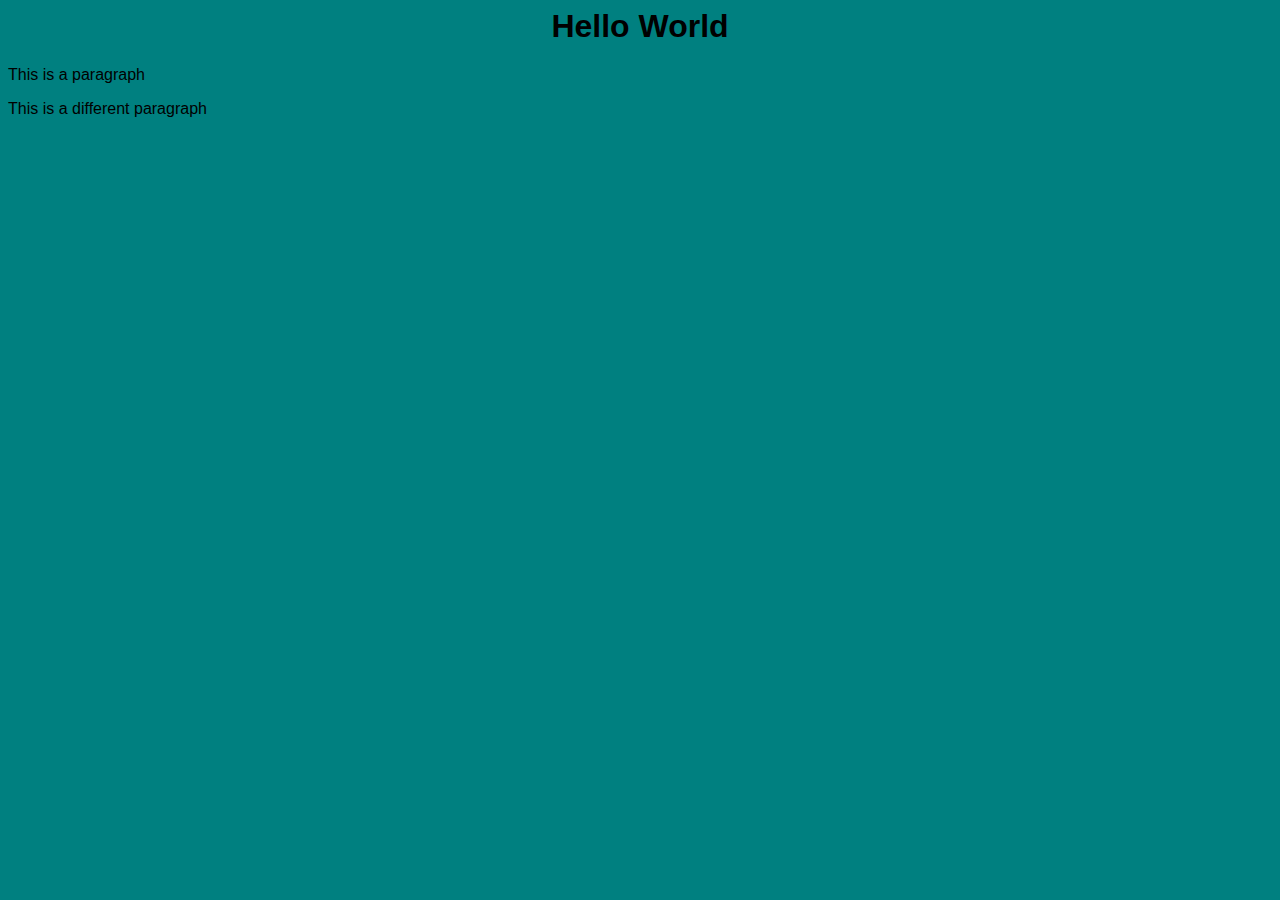
<file: Exercise6/index.html>
<HTML>
    <HEADER>
        <h1 id="main-title"> Hello World </h1>
        <p class = "content" > This is a paragraph</p>
        <p class ="content"> This is a different paragraph </p>
        <link href = "styles.css" type ="text/css" rel = "stylesheet">
    </HEADER>
</HTML>
</file>
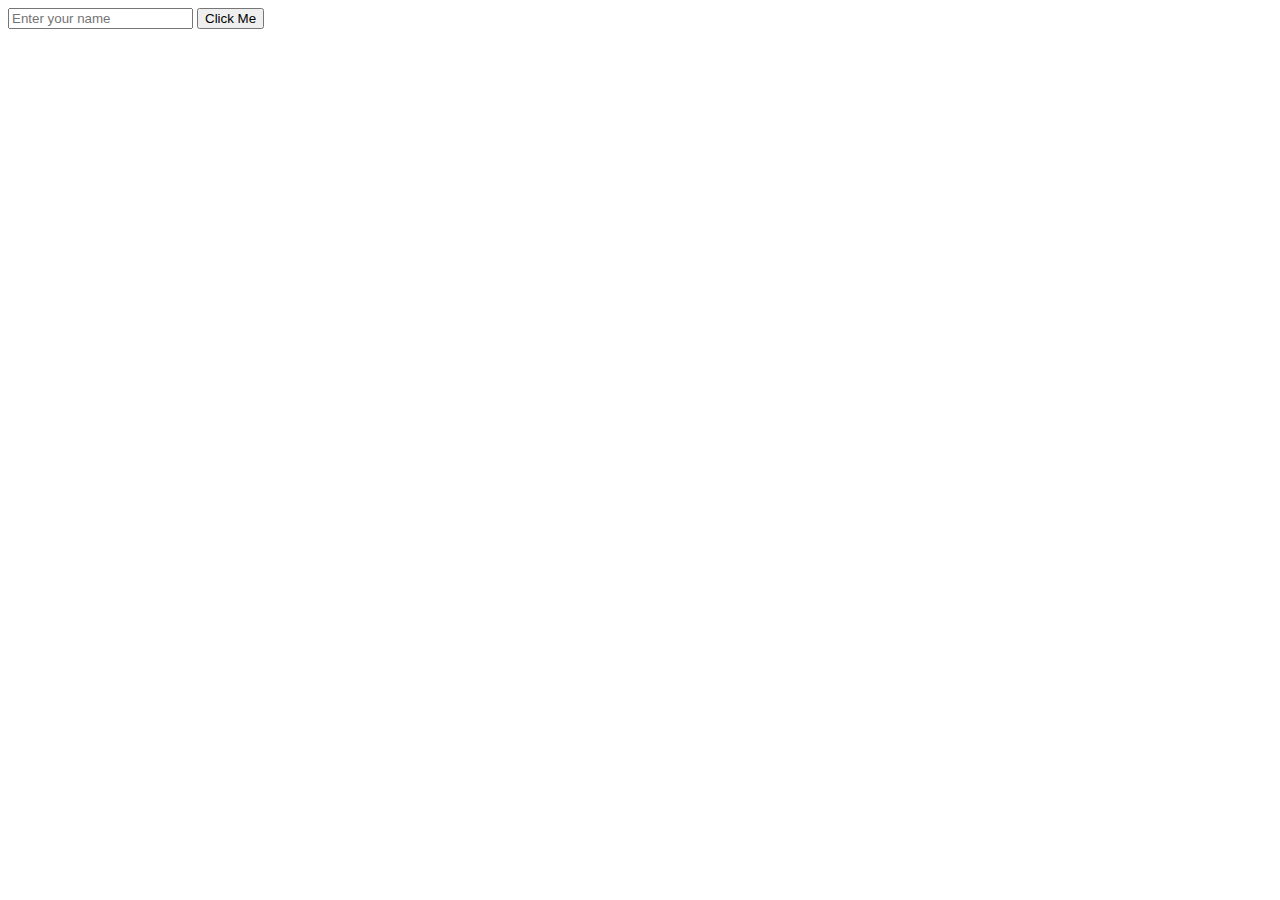
<file: Exercise7/index.html>
<HTML>
<BODY>
    <!-- Input creates something for the user to put data into -->
    <input id="name-input" type="text" placeholder="Enter your name" />
    <!--The button is what the input type is and the type is a button for users to press -->
    <button id="my-button">Click Me</button>
    <!--An element to transfer it to javascript, aka where you put code-->
    <script>
    //creates a variabe for myButton from the id of buttton from the html code
      var myButton = document.querySelector('#my-button');
    //creates a variable for nameInput from the HTML code
      var nameInput = document.querySelector('#name-input');
    // Adds the method addEventListener() to the variable myButton which tells code an event will be put in
      myButton.addEventListener('click', function () {
        //creates an if statement that executes if you add text
        if (nameInput.value !== '') {
            //Shows text that says hello and the whatever is inputed by the user
          alert('Hello ' + nameInput.value);
        }
      });
    </script>
</BODY>
</HTML>
</file>
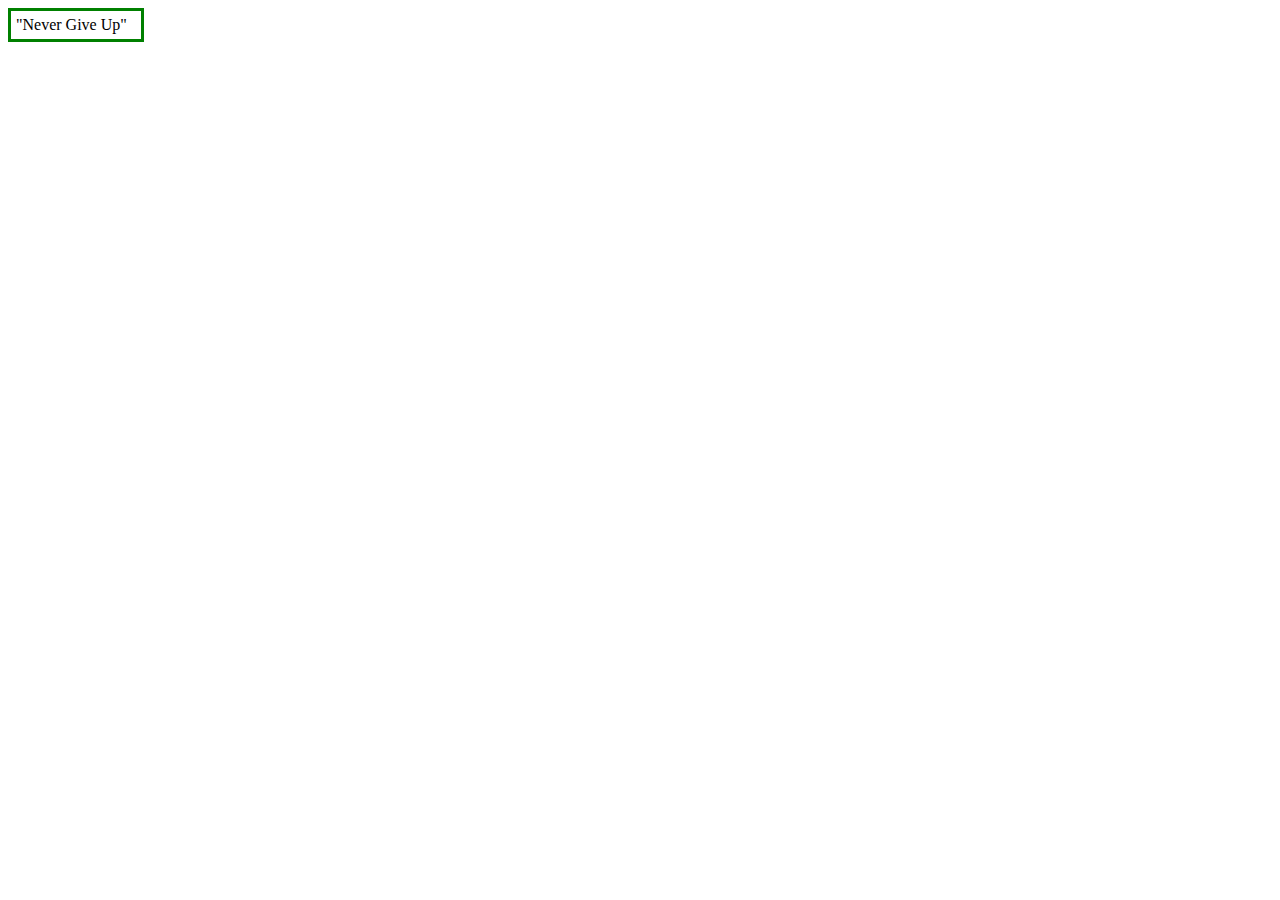
<file: Exercise3/index2.html>
<HTML>
    <HEAD>
        <style>
            div {
                width: 120px;
                padding: 5px;
                border: 3px;
                border: 3px solid green;
                margin: 0;
            }
        </style>
    </HEAD>

    <BODY>
        <div> "Never Give Up" </div>
    </BODY>
</HTML>
</file>
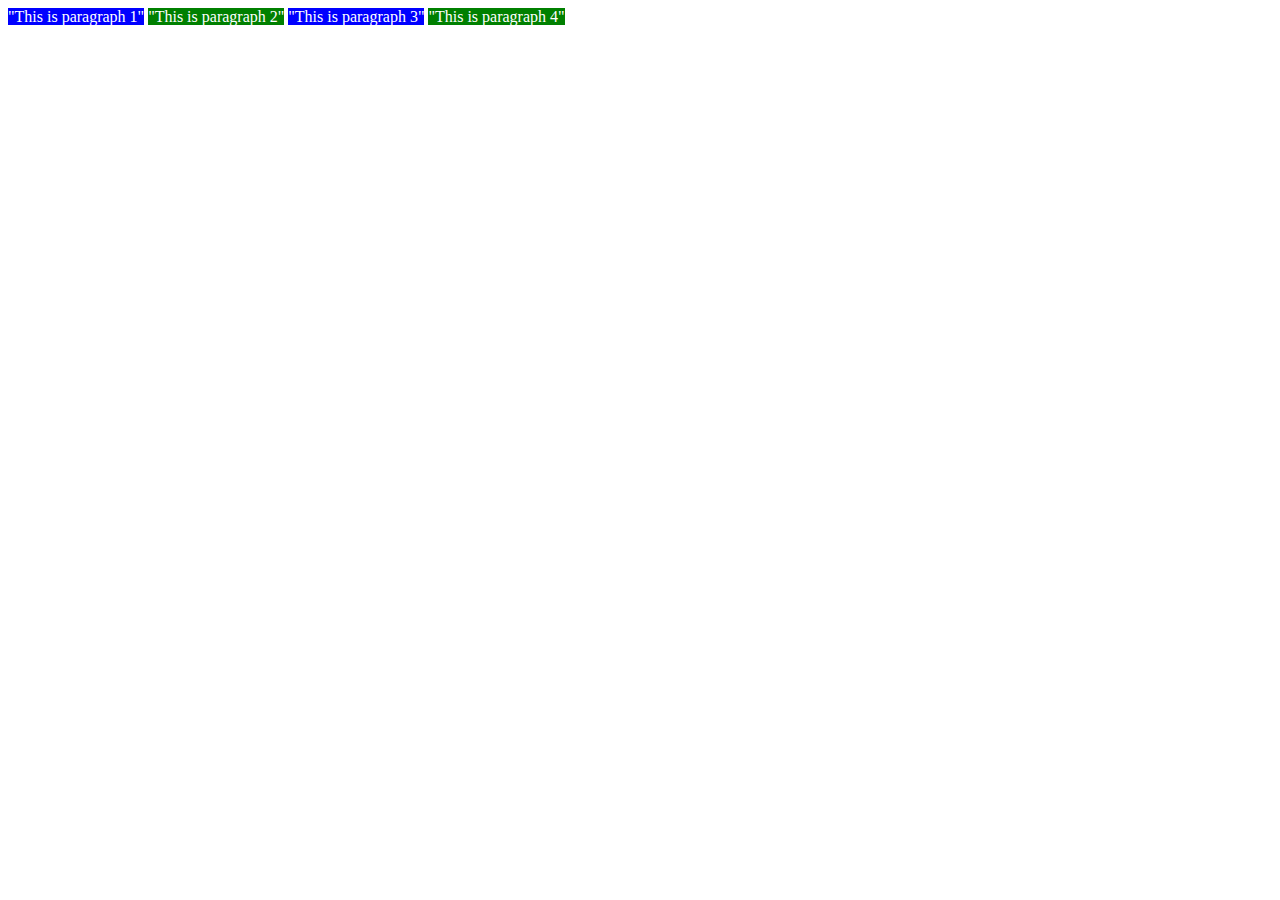
<file: Exercise4/index3.html>
<HTML>
    <HEAD>
        <style>
            P1 {
                background-color:blue
            }
            P2 {
                background-color:green
            }
            P3 {
                background-color:blue
            }
            P4 {
                background-color:green
            }
        </style>
        <P1 style ="color:white"> "This is paragraph 1"</P1>
        <P2 style ="color:white"> "This is paragraph 2"</P2>
        <P3 style ="color:white"> "This is paragraph 3"</P3>
        <P4 style ="color:white"> "This is paragraph 4"</P4>
    </HEAD>
</HTML>
</file>
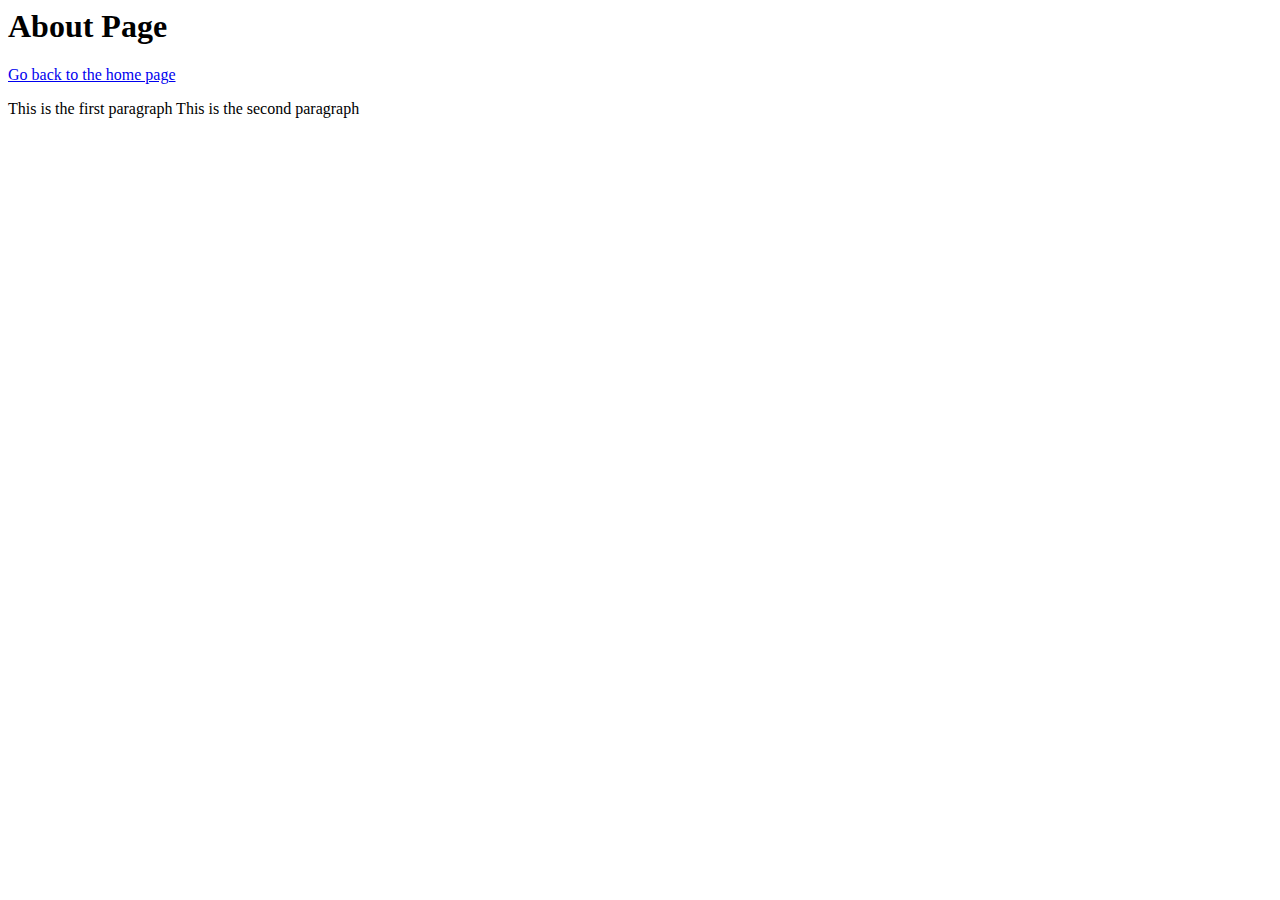
<file: Exercise5/about.html>
<HTML>
<HEAD>
    <H1> About Page </H1>
    <p><a href="index.html"> Go back to the home page </a></p>
</HEAD>
<BODY>
    <p1>
        This is the first paragraph
    </p1>
    
    <p2>
        This is the second paragraph
    </p2>
</BODY>
</HTML>
</file>
<file: Exercise6/styles.css>
body {
    background-color: teal;
    font-family:'Gill Sans', 'Gill Sans MT', Calibri, 'Trebuchet MS', sans-serif;
}
#main-title{
    text-align: center;
}
.content {
    margin-bottom: 12px;
}
</file>
